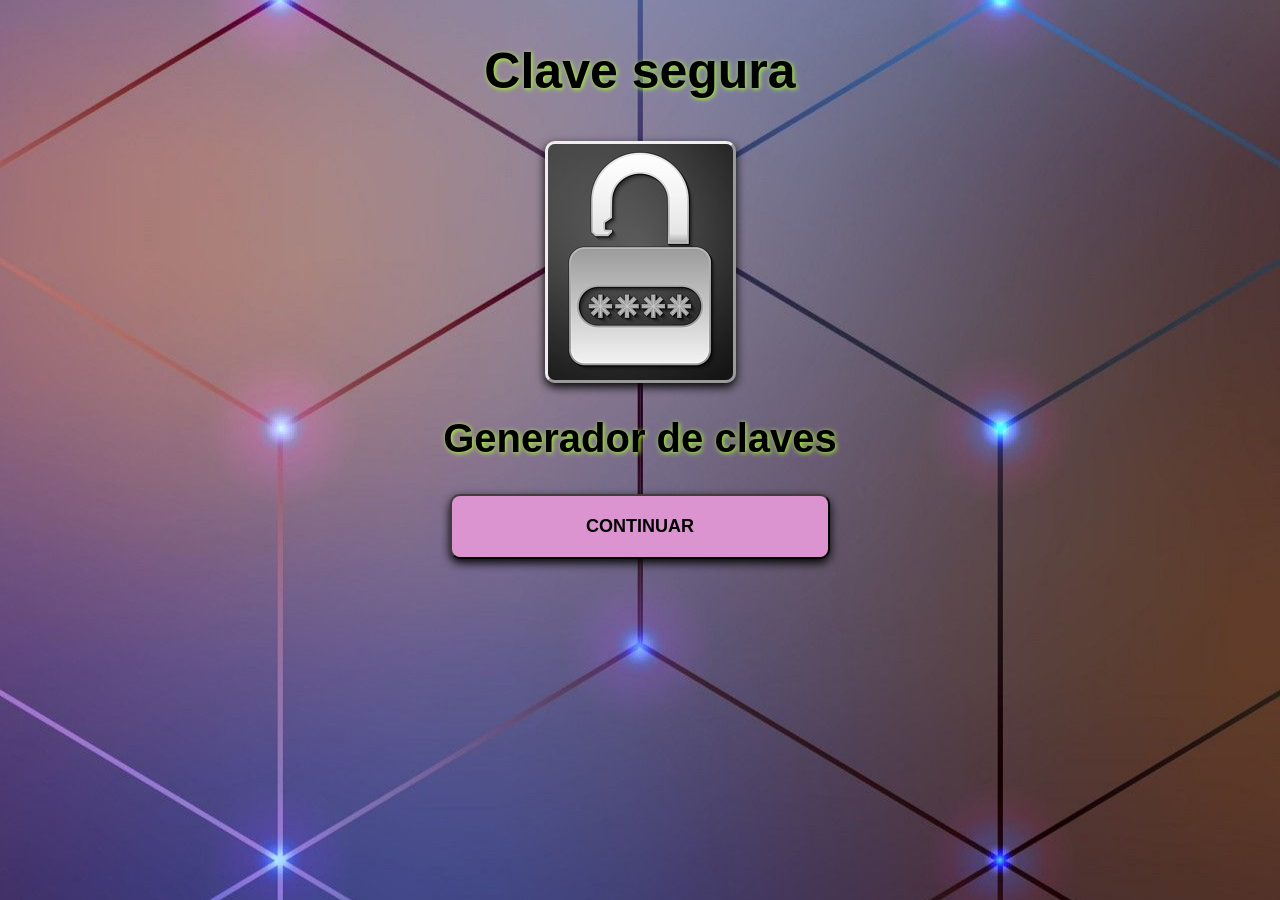
<file: index.html>
<!DOCTYPE html>
<html>
  <head>
    <title>Caesar Cipher</title>    
    <meta charset="utf-8">
    <link rel="stylesheet" href="style.css" />
    <link rel="icon" href="Padlock.jpg">
  </head>
  <body>
    <section class="container_first"  id="first_window">
      <h1>Clave segura</h1>    
      <img src="Padlock.jpg" id="padlock_image">
      <h2>Generador de claves</h2>
      <button id="Btn1">CONTINUAR</button>
    </section> 
    <section class="container" id="intro_window">
      <h1>Indicaciones</h1>    
      <img src="secure.gif" id="intro_image">
      <div id="indicaciones">
        <ol> 
          <li>Debes ingresar una palabra que sea fácil de recordar para ti.</li>
          <li>La palabra ingresada solo puede contener letras mayúsculas,
              no se aceptan números,ni caracteres especiales.</li>
          <li>El campo desplazamiento indicará la cantidad de posiciones dentro
              del abecedario que se moverá cada una de las letras ingresadas.</li>  
          <li>En el desplazamiento solo se permite ingresar números enteros
              del 1 al 100. </li>
        </ol>
      </div>
      <button id="open">COMENZAR</button>
    </section>        
    <section class="container" id="second_window">
      <h2>Ingresa el texto que deseas codificar</h2>
      <img src="password.gif" id="password_image">
      <div id="input_text">
        <input type= "text" required id="phrase" placeholder="INGRESE SU TEXTO AQUI" onkeyup="document.getElementById(this.id).value=document.getElementById(this.id).value.toUpperCase()">
        <label id="label_text"></label>
      </div>
      <h3>Ingresa el número que indicará el desplazamiento de cada letra</h3>
      <div id="input_number">
        <input type="number" required id="displacement">
        <label id="label_number"></label>
      </div>
      <button id="Btn2">CODIFICAR</button>
    </section> 
    <section class="container" id="third_window">
      <br><br><h2>Tu clave codificada es: <br> <br></h2>
      <div id="encode_message">
        <p id="encode_phrase"></p><br>        
      </div>       
      <h3> ¿Deseas decodificar tu clave? </h3>
      <button id="Btn3">DECODIFICAR</button>
      <button id="Return">REGRESAR AL INICIO</button>
    </section> 
    <section class="container" id="fourth_window">
      <br><br><h2>La frase que ingresaste inicialmente es: <br> <br></h2>
      <div id="decode_message">
        <p id="decode_phrase"></p>        
      </div>      
      <h3> Gracias por usar nuestros servicios </h3>
      <button id="Btn4">GENERAR NUEVA CLAVE</button>
    </section> 
    <script type= "module" src="index.js"></script> 
  </body>
</html>
</file>
<file: style.css>
*{
    box-sizing: border-box;
    font-family: Verdana, Geneva, Tahoma, sans-serif;
}
body{
    display:block;
    background-image: url("Fondo.jpg");
    background-position: center;
    align-items:center;
    justify-content: center;
    min-height: 90vh;
}
.container_first{    
    display: block;
    pointer-events: auto;
}
.container{
    display: none;
    pointer-events: none;
    align-items: center;
    justify-content: center;
    position: block;
}
h1{
    text-align: center;
    font-size:50px;    
    text-shadow: 1px 1px 5px greenyellow;
}
h2{
    text-align: center;
    font-size:40px; 
    text-shadow: 1px 1px 5px greenyellow;   
}
h3{
    text-align: center;
    font-size:30px; 
    text-shadow: 1px 1px 5px greenyellow;
}
p{
    text-align: center;
    font-size:20px; 
    font-style: italic;
    font-weight: bold;
    color: azure;
}
ol{
    text-align:justify;
    font-size:20px; 
    font-style:inherit;
    font-weight: bold;
    margin-left: 40px;
    margin-right: 40px;
}
img{
    display: block;
    margin-left: auto;
    margin-right: auto;
    box-shadow: 0 4px 10px rgb(5, 5, 5);
    border-radius: 10px;
    border-style:outset;
}
#password_image{    
    margin-top:-20px;
    margin-bottom: 20px;
    height: 20%;
    width: 20%;
}
#intro_image{
    height: 15%;
    width: 15%;
    border-style: none;
    border-radius: 0px;
    box-shadow: none;
}
button{
    display: block;
    margin: auto;
    width: 30%;
    padding-top: 20px;
    padding-bottom: 20px;
    margin-top: 30px;
    border-radius: 10px;
    font-size: large;
    font-weight: 800;
    box-shadow: 0 4px 10px rgb(5, 5, 5);
    cursor: pointer;
    background-color: rgb(219, 148, 207);
    border-color:rgb(66, 60, 65);
}
button:hover{
    background: rgb(3, 58, 51);
    color:rgb(255, 253, 253);
}
input{
    display:block;
    height: 40px;
    border-radius: 10px;
    border-color:rgb(61, 45, 58);
    border-width:5px;
    border-style: solid;
    margin-bottom: 60%;
}
#indicaciones{
    background-color:rgba(219, 148, 207,0.4);
    padding: 5px;
    width: 80%;
    margin-left: 10%;
    border-radius: 10px;
}
#decode_message, #encode_message{
    background-color:rgba(219, 148, 207,0.4);
    width: 60%;
    height: 60px;
    margin-left: 20%;
    padding: 1px;
    border-radius: 10px;
}
label{
    font-size:20px;
    font-weight: bold;
    color: aliceblue;
    text-shadow: 1px 1px 8px red;
}
#phrase::placeholder{
    font-family:Georgia, 'Times New Roman', Times, serif
}
#phrase{    
    display: block;
    width: 80%;
    margin-bottom: 0px;
    margin-left: 10%;
}
#label_text{
    margin-left: 40%;
}
#label_number{
    margin-left: 32%;
}
#displacement{
    width: 70px;
    margin-bottom: 0px;
    margin-left: 47% ;
}
.show{
    pointer-events: auto;
    display:block;
}
.hide{
    pointer-events: none;
    display:none;
}
.error{
    border-color: red;
}
input[type=number]::-webkit-inner-spin-button, 
input[type=number]::-webkit-outer-spin-button { 
  -webkit-appearance: none; 
  margin: 0; 
}
</file>
